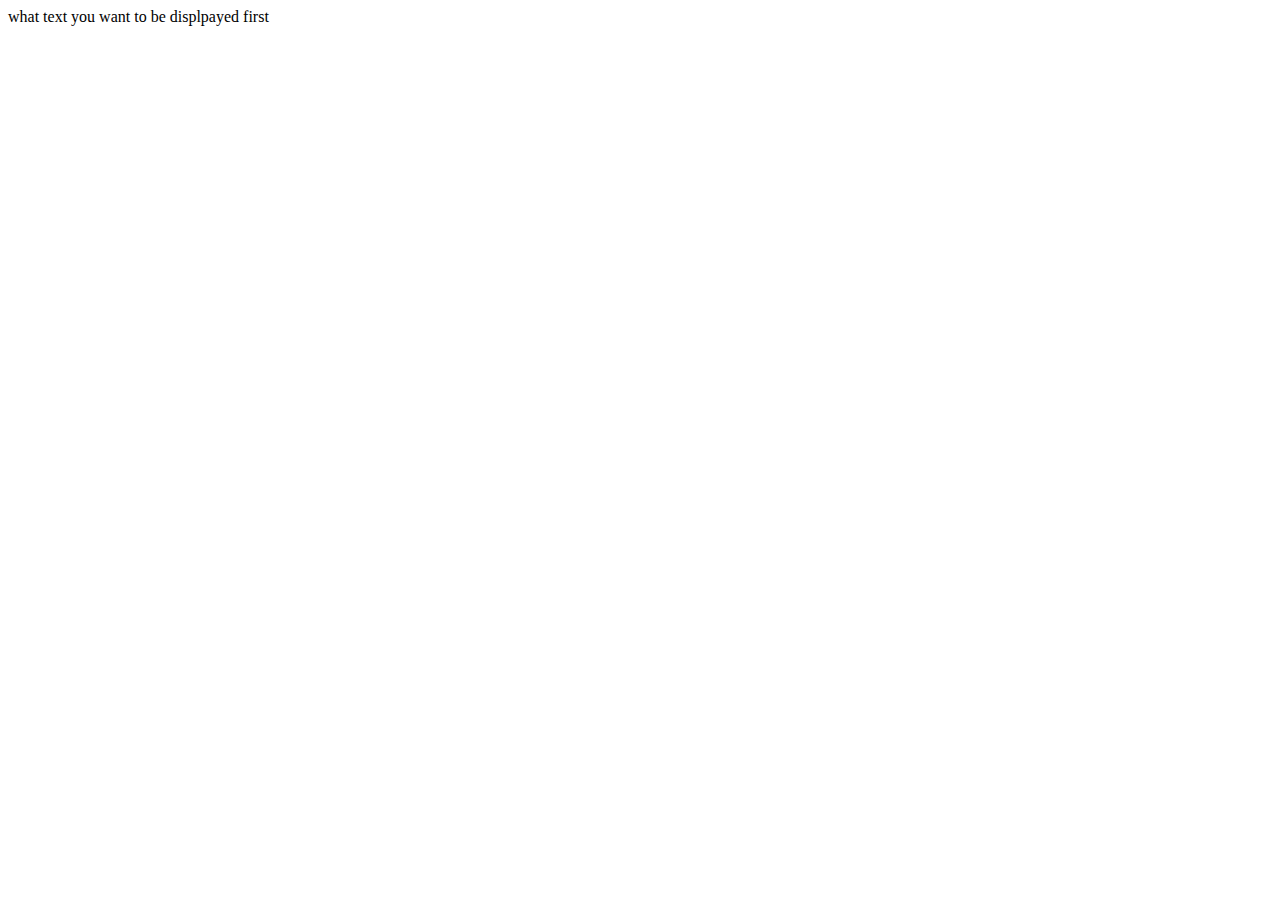
<file: text.html>
<html>
<head><title></title></head>

<body onload="changeText();">
<div id=textRange></div><br>

<script type=text/javascript>
var delay="1"; //how many seconds you wnat the delay to be
var count='0';
var Texts=new Array();
Texts[0]="what text you want to be displpayed first";
Texts[1]="what text you want to be displayed second";
Texts[2]="what text you want to be displayed third";
function changeText(){
document.getElementById('textRange').innerHTML=Texts[count];
count++;
if(count==Texts.length){count='0';}
setTimeout("changeText()",delay*1000);
}

</script>



</body>
</html>
</file>
